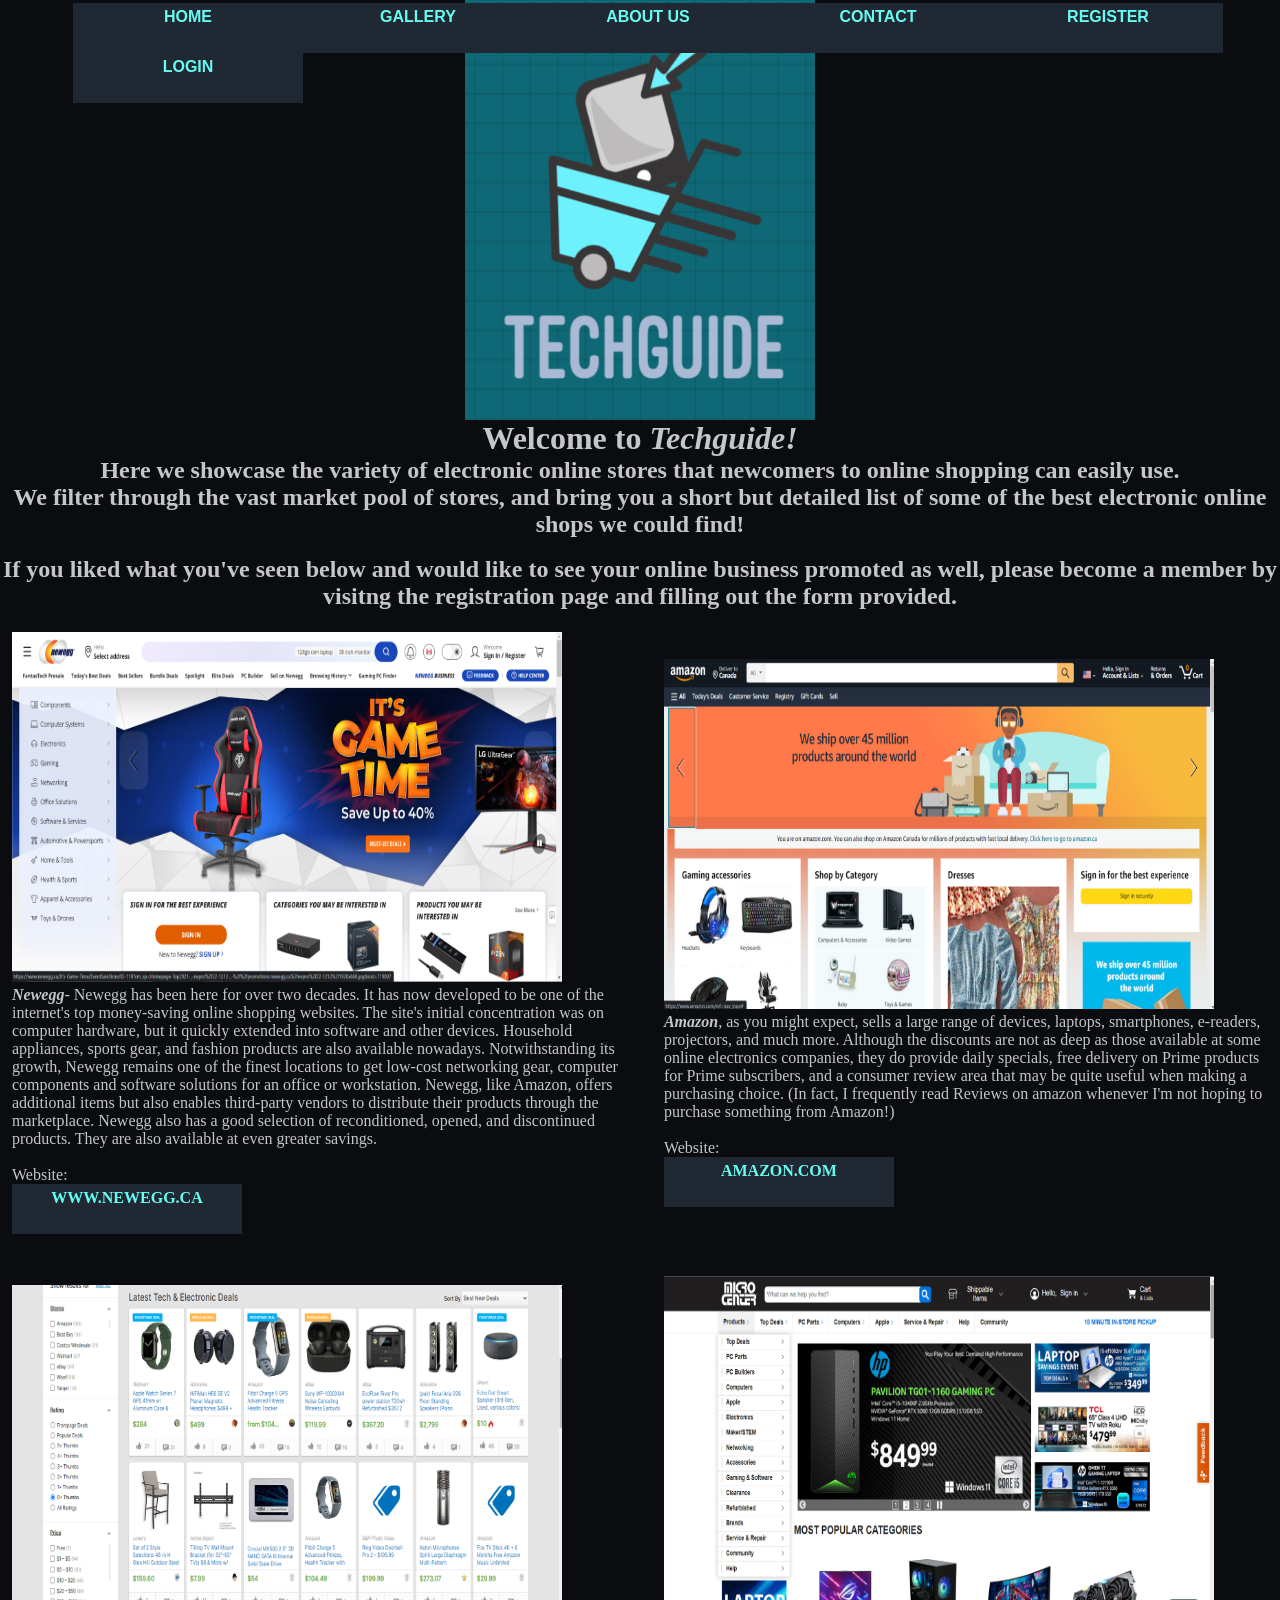
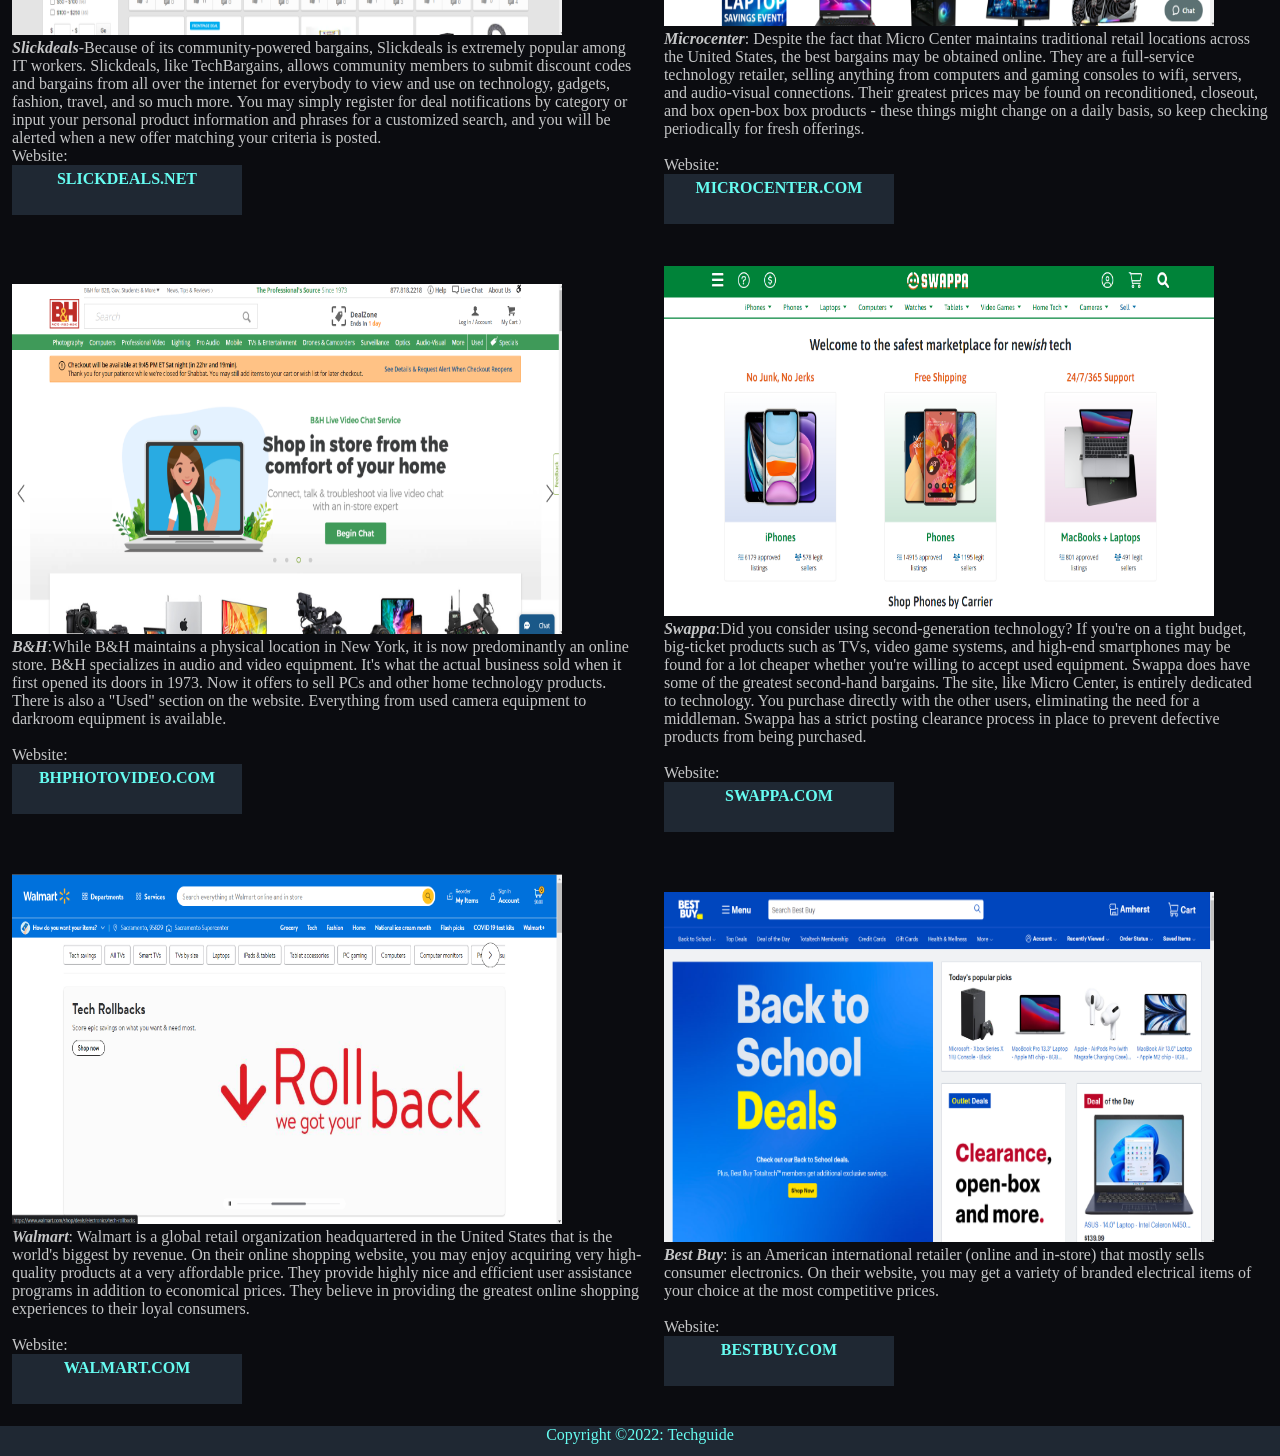
<file: index.html>
<!DOCTYPE html>
<html lang ="en-US">
	<head>
	<meta charset="UTF-8">
		<title>Website deisgn final project</title>
	<link rel="stylesheet" href="CSS/mystyle.css">	
	</head>
	
<body>
<!-- navigation bar-->
		<nav class="navhead">		
				<ul>
					<li><a href="index.html">Home</a></li>
					<li><a href="HTML/gallery.html">Gallery</a></li>
					<li><a href="HTML/about.html">About Us</a></li>
					<li><a href="HTML/contact.html">Contact</a></li>
					<li><a href="HTML/register.html">Register</a></li>
					<li><a href="HTML/login.html">Login</a></li>
				
				</ul>
		</nav>	
		
			<img src="IMG/logo1.png" alt="img1" class="center">
		
<div class="welcome_text">	
	<h1>Welcome to <em>Techguide!</em></h1>
	<h2>Here we showcase the variety of electronic online stores that newcomers to
	online shopping can easily use.</h2>
	<h2>We filter through the vast market pool of stores, and bring you a short but detailed
	list of some of the best electronic online shops we could find!</h2><br>
	<h2>If you liked what you've seen below and would like to see your online business promoted as well, please become a member
	by visitng the registration page and filling out the form provided.</h2>
	</div>	
<!-- table to house the images,text and links for the restaurants-->		
		<table>
		<tr>
			<td><img src="IMG/newegg.png" alt="Newegg" class="imgset">
			<p><strong><em>Newegg</em></strong>- Newegg has been here for over two decades. It has now developed to be one of the internet's top money-saving online shopping websites.
			The site's initial concentration was on computer hardware, but it quickly extended into software and other devices.
			Household appliances, sports gear, and fashion products are also available nowadays.
			Notwithstanding its growth, Newegg remains one of the finest locations to get low-cost networking gear, computer components
			and software solutions for an office or workstation. Newegg, like Amazon, 
			offers additional items but also enables third-party vendors to distribute their products through the marketplace.
			Newegg also has a good selection of reconditioned, opened, and discontinued products. They are also available at even greater savings.</p>
			<br>
			
			Website: <a href="https://www.newegg.ca" target="_blank">www.newegg.ca</a>
			
			</td>
			
			<td><img src="IMG/Amazon.png" alt="amazon" class="imgset">
			<p><strong><em>Amazon</em></strong>, as you might expect, sells a large range of devices, laptops, smartphones, e-readers, projectors, and much more.
			Although the discounts are not as deep as those available at some online electronics companies, they do provide daily specials,
			free delivery on Prime products for Prime subscribers, and a consumer review area that may be quite useful when making a purchasing choice.
			(In fact, I frequently read Reviews on amazon whenever I'm not hoping to purchase something from Amazon!)</p>
			<br>
			
			Website: <a href="https://amazon.com" target="_blank">amazon.com</a>
			</td>
		</tr>
		<tr>
			<td><img src="IMG/Slickdeals.png" alt="Slickdeal" class="imgset">
			<p><strong><em>Slickdeals</em></strong>-Because of its community-powered bargains, Slickdeals is extremely popular among IT workers.
			Slickdeals, like TechBargains, allows community members to submit discount codes and bargains from all over
			the internet for everybody to view and use on technology, gadgets, fashion, travel, and so much more. You may simply
			register for deal notifications by category or input your personal product information and phrases for a customized search, 
			and you will be alerted when a new offer matching your criteria is posted.<br>
			
			Website: <a href="https://www.Slickdeals.net" target="_blank">Slickdeals.net</a>
			</td>
			
			<td><img src="IMG/microcenter.png" alt="Microcenter" class="imgset">
			<p><strong><em>Microcenter</em></strong>: Despite the fact that Micro Center maintains traditional retail locations across the United States,
			the best bargains may be obtained online. They are a full-service technology retailer, selling anything from computers and gaming consoles to wifi,
			servers, and audio-visual connections. Their greatest prices may be found on reconditioned, closeout, 
			and box open-box box products - these things might change on a daily basis, so keep checking periodically for fresh offerings.</p><br>
			
            Website: <a href="https://www.microcenter.com" target="_blank">microcenter.com</a>
			
			</td>
		</tr>
		<tr>
			<td><img src="IMG/B&H.png" alt="B&H" class="imgset">
			<p><strong><em>B&H</em></strong>:While B&H maintains a physical location in New York, it is now predominantly an online store.
			B&H specializes in audio and video equipment. It's what the actual business sold when it first opened its doors in 1973. 
			Now it offers to sell PCs and other home technology products.
			There is also a "Used" section on the website. Everything from used camera equipment to darkroom equipment is available.</p><br>
			
			Website: <a href="https://bhphotovideo.com" target="_blank">bhphotovideo.com</a>
			</td>
			
			<td><img src="IMG/swappa.png" alt="Swappa" class="imgset">
			<p><strong><em>Swappa</em></strong>:Did you consider using second-generation technology? If you're on a tight budget, big-ticket products such as TVs,
			video game systems, and high-end smartphones may be found for a lot cheaper whether you're willing to accept used equipment. 
			Swappa does have some of the greatest second-hand bargains. The site, like Micro Center, is entirely dedicated to technology.
			You purchase directly with the other users, eliminating the need for a middleman. 
			Swappa has a strict posting clearance process in place to prevent defective products from being purchased. </p><br>
			
			Website: <a href="https://swappa.com" target="_blank">swappa.com</a>
		
		</tr>
		<tr>
		<td><img src="IMG/walmart.png" alt="walmart" class="imgset">
		<p><strong><em> Walmart</em></strong>: Walmart is a global retail organization headquartered in the United States that is the world's biggest by revenue.
		On their online shopping website, you may enjoy acquiring very high-quality products at a very affordable price.
		They provide highly nice and efficient user assistance programs in addition to economical prices.
		They believe in providing the greatest online shopping experiences to their loyal consumers. </p><br>
		
		Website: <a href="https://www.walmart.com" target="_blank">walmart.com</a>
		</td>
		<td><img src="IMG/bestbuy.png" alt="Bestbuy" class="imgset">
		<p><strong><em>Best Buy</em></strong>: is an American international retailer (online and in-store) that mostly sells consumer electronics.
		On their website, you may get a variety of branded electrical items of your choice at the most competitive prices.</p><br>
		
		Website: <a href="https://www.bestbuy.com" target="_blank">bestbuy.com</a>
		
		</td>
		</tr>
		</table>
<!--site footer -->		
	<footer>
	<span>Copyright &copy;2022: Techguide </span>
	</footer>

</body>
</html>
</file>
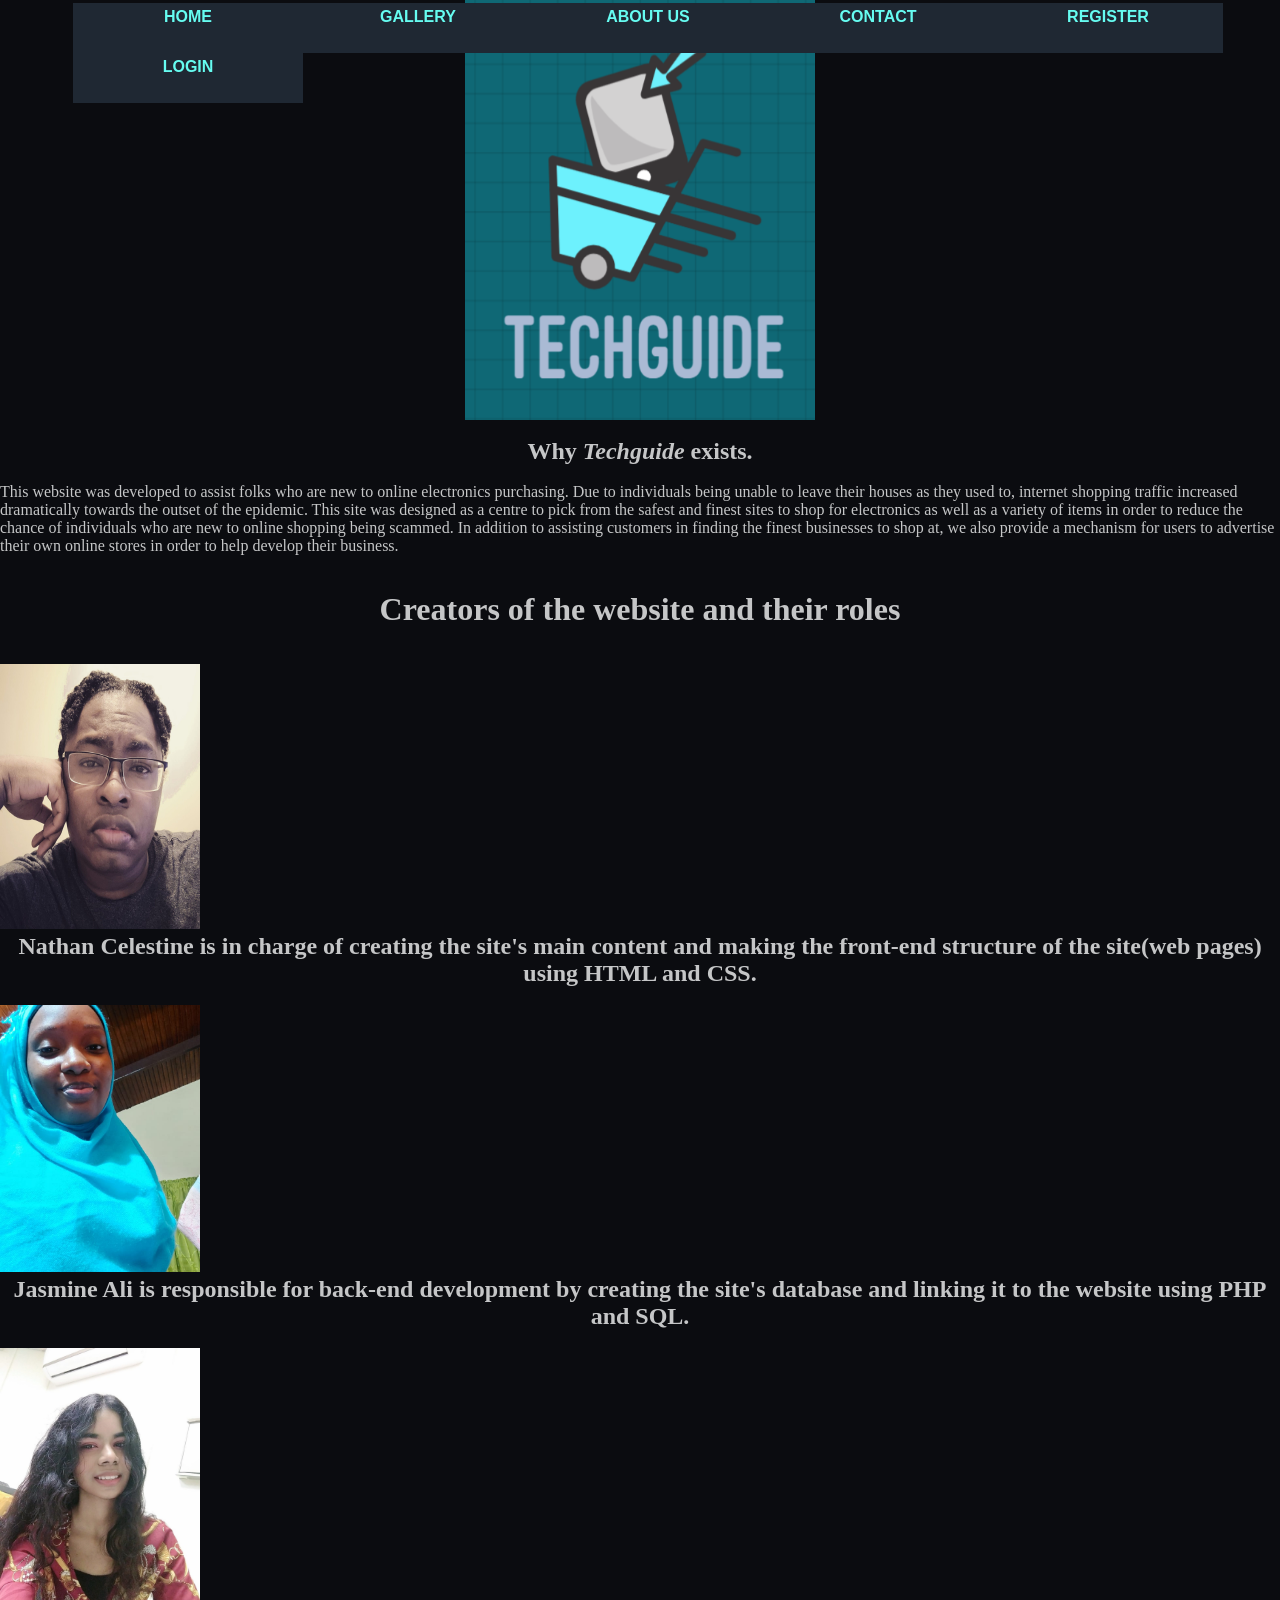
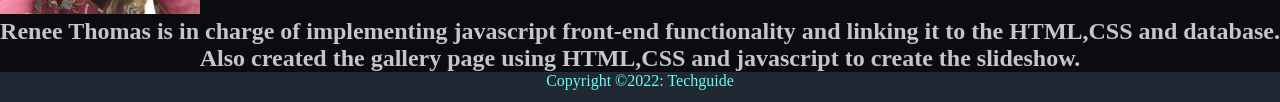
<file: HTML/about.html>
<!DOCTYPE html>
<html lang ="en-US">
	<head>
	<meta charset="UTF-8">
		<title>Website deisgn final project</title>
	<link rel="stylesheet" href="../CSS/mystyle.css">
	
	</head>
	
<body>
	<!-- Navigation bar-->
		<nav class="navhead">		
				<ul>
					<li><a href="../index.html">Home</a></li>
					<li><a href="../HTML/gallery.html">Gallery</a></li>
					<li><a href="../HTML/about.html">About Us</a></li>
					<li><a href="../HTML/contact.html">Contact</a></li>
					<li><a href="../HTML/register.html">Register</a></li>
					<li><a href="../HTML/login.html">Login</a></li>
				
				
				</ul>
		</nav>	
		<!--  logo and site summary-->
		<img src="../IMG/logo1.png" alt="img1" class="center" ><!-- site logo-->
		<br>
		<div class="mission">
		<h2><strong>Why <em>Techguide</em> exists.</strong></h2><br>
		<p> This website was developed to assist folks who are new to online electronics purchasing.
		Due to individuals being unable to leave their houses as they used to,
		internet shopping traffic increased dramatically towards the outset of the epidemic.
		This site was designed as a centre to pick from the safest and finest sites to shop for electronics
		as well as a variety of items in order to reduce the chance of individuals who are new to online shopping being scammed. 
		In addition to assisting customers in finding the finest businesses to shop at,
		we also provide a mechanism for users to advertise their own online stores in order to help develop their business.
		</p>
		</div>
		<br>
		<br>
		<h1>Creators of the website and their roles</h1><br><br>
		<div class="creator_img">
		<img src="../IMG/creator1.jpg" alt="Avatar"  style="width:200px;height:265px">
		<P><h2>Nathan Celestine is in charge of creating the site's main content and making the front-end structure of the site(web pages) using HTML and CSS.</h2></P><br>
		<img src="../IMG/creator2.jpg" alt="Avatar"  style="width:200px">
		<p><h2>Jasmine Ali is responsible for back-end development by creating the site's database and linking it to the website using PHP and SQL.</h2></p><br>
		<img src="../IMG/creator3.jpg" alt="Avatar"  style="width:200px">
		<p><h2>Renee Thomas is in charge of implementing javascript front-end functionality and linking it to the HTML,CSS and database.
		Also created the gallery page using HTML,CSS and javascript to create the slideshow.</h2></p>
		</div> 
		
		
	<footer><!--site footer -->
	<span>Copyright &copy;2022: Techguide</span>
	</footer>

</body>


</html>
</file>
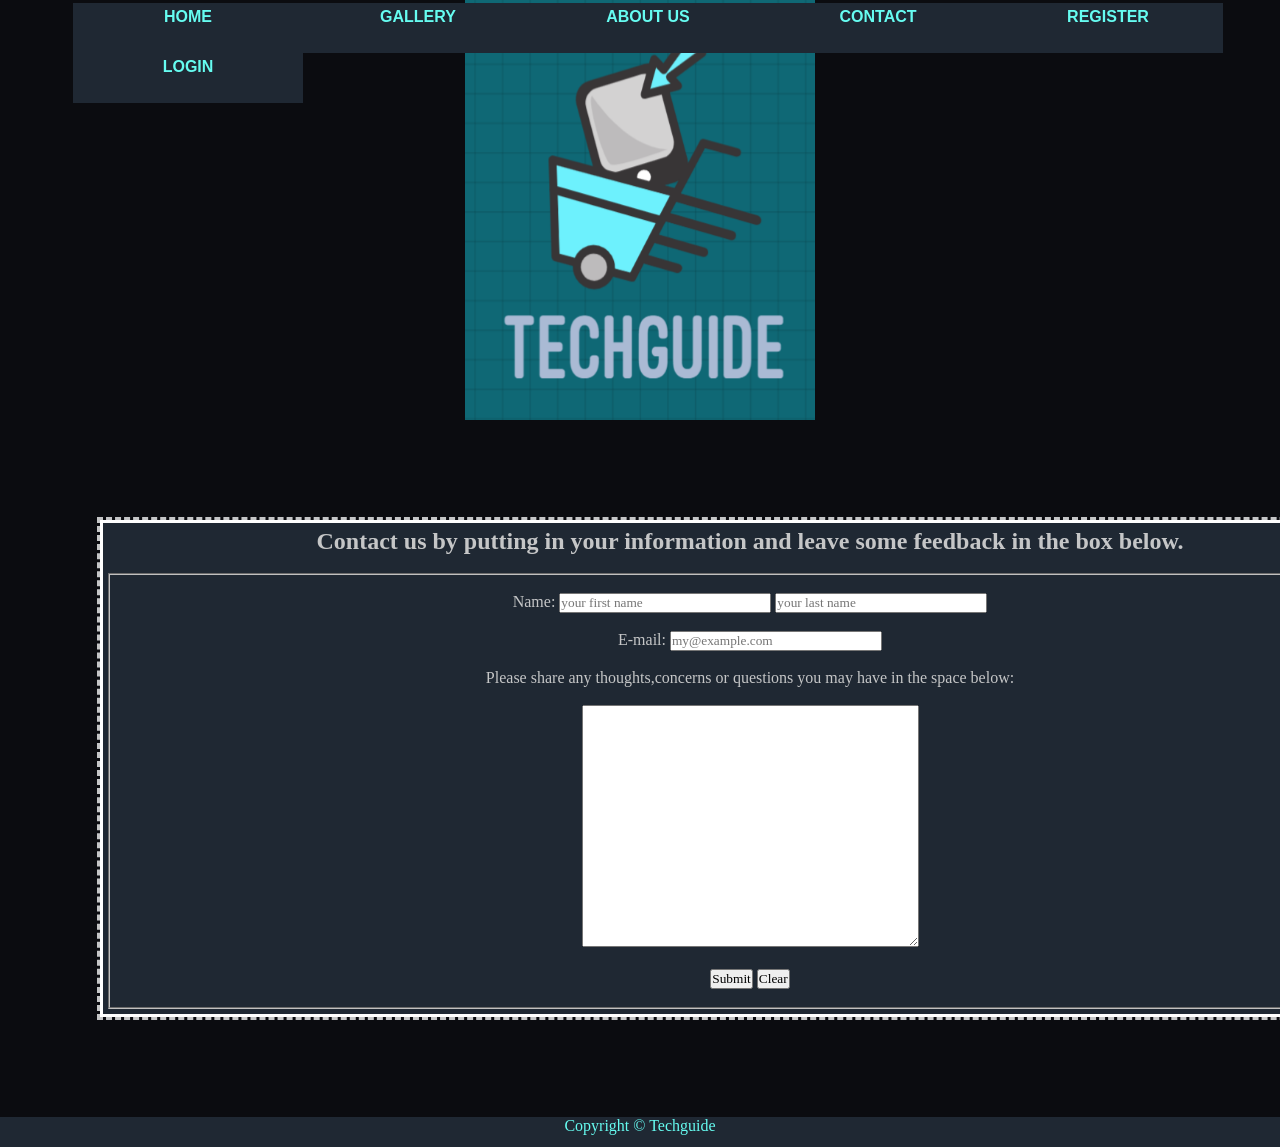
<file: HTML/contact.html>
<!DOCTYPE html>
<html lang ="en-US">
	<head>
	<meta charset="UTF-8">
		<title>Website deisgn final project</title>
	<link rel="stylesheet" href="../CSS/mystyle.css">
	</head>
	
<body>
		<nav class="navhead">		
				<ul>
					<li><a href="../index.html">Home</a></li>
					<li><a href="../HTML/gallery.html">Gallery</a></li>
					<li><a href="../HTML/about.html">About Us</a></li>
					<li><a href="../HTML/contact.html">Contact</a></li>
					<li><a href="../HTML/register.html">Register</a></li>
					<li><a href="../HTML/login.html">Login</a></li>
				
				
				</ul>
		</nav>	
			<img src="../IMG/logo1.png" alt="website logo" class="center"><!-- site logo-->
		<div class="membership-form">
		<h2>Contact us  by putting in your information and leave some feedback in the box below.</h2>
		<br>
		<form action="recieved.html" target="_blank" method="get"><!--form to store the contact information -->
		<fieldset>
		<br>
		<label for="name">Name:</label >
			<input  type="text" id="name" name="name" placeholder="your first name" size="25" required >
			<input type="text" id="lastname" name="lastname" placeholder="your last name" size="25" required>
			<br>
			<br>
		<label for="E-mail">E-mail:</label>
			<input type="email" id="E-mail" name="email" size="25" placeholder="my@example.com" required>	
			<br>
			<br>
		<p>Please share any thoughts,concerns or questions you may have in the space
			below:</p>
			<br>
			<textarea id="textarea" name="textarea" rows="15" cols="40"></textarea>
			<br>
			<br>
			<P><input type="submit" value="Submit">
			<input type="reset" value="Clear"></P><br>	
		</fieldset>	
		</form>	
		</div>
		
		
		<footer><!--site footer -->
	<span>Copyright &copy; Techguide</span>
	</footer>
</body>


</html>
</file>
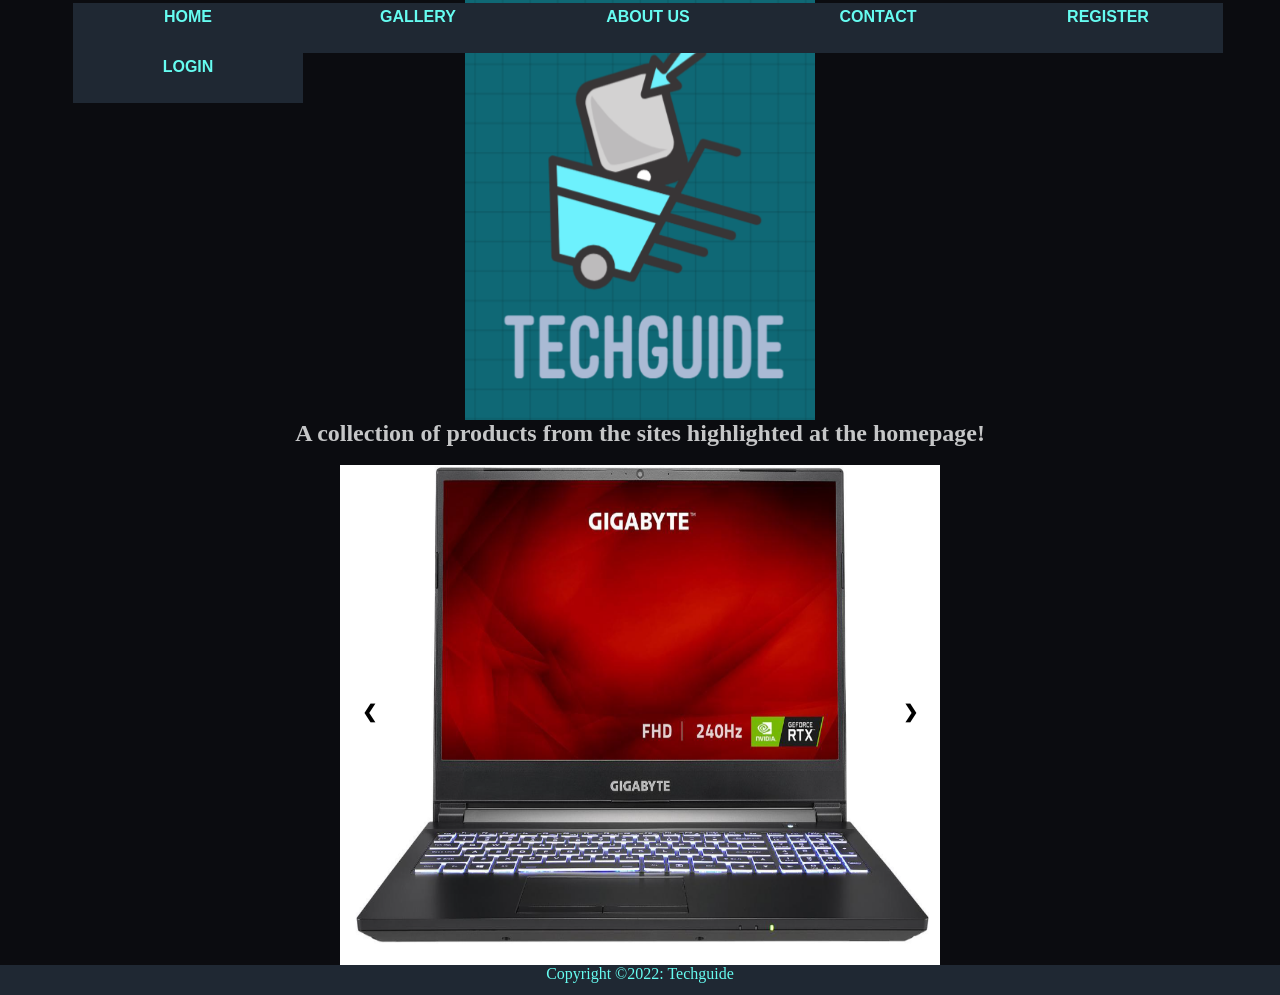
<file: HTML/gallery.html>
<!DOCTYPE html>
<html lang ="en-US">
	<head>
<meta charset="UTF-8">
		<title>Website design final project</title>
	<link rel="stylesheet" href="../CSS/mystyle.css">
	<link rel="stylesheet" href="../CSS/style.css">
	</head>
	
<body>
	<!--Navigation bar -->
		<nav class="navhead">		
				<ul>
					<li><a href="../index.html">Home</a></li>
					<li><a href="../HTML/gallery.html">Gallery</a></li>
					<li><a href="../HTML/about.html">About Us</a></li>
					<li><a href="../HTML/contact.html">Contact</a></li>
					<li><a href="../HTML/register.html">Register</a></li>
					<li><a href="../HTML/login.html">Login</a></li>
				
				</ul>
		</nav>	
			<img src="../IMG/logo1.png" alt="img1" class="center"><!-- site logo-->
		<h2>A collection of products from the sites highlighted at the homepage!</h2>
		<br>
		<!-------------JAVASCRIPT PHOTO SLIDESHOW--------------->
		<!--PHOTO 1-->
		<div class="images-slideshow">
        <div class="imageSlides fade">
            <img src="../IMG/gigabyte.png">
        </div>
		<!--PHOTO 2-->
        <div class="imageSlides fade">
            <img src="../IMG/logtech_g502.png">
        </div>
		<!--PHOTO 3-->
        <div class="imageSlides fade">
            <img src="../IMG/xbox_seriesx.png">
        </div>
		<!--PHOTO 4-->
		<div class="imageSlides fade">
            <img src="../IMG/hp_elitebook.png">
        </div>
		<!--PHOTO 5-->
		<div class="imageSlides fade">
            <img src="../IMG/sony_a7S3.png">
        </div>
		<!--PHOTO 6-->
		<div class="imageSlides fade">
            <img src="../IMG/onn.7.png">
        </div>
		<!--PHOTO 7-->
		<div class="imageSlides fade">
            <img src="../IMG/ASUS_VG248QEZ 24.png">
        </div>
		<!--PHOTO 8-->
		<div class="imageSlides fade">
            <img src="../IMG/samsung_galaxyS10.png" >
        </div>
        <a class="slider-btn previous" onclick="setSlides(-1)">❮</a>
        <a class="slider-btn next" onclick="setSlides(1)">❯</a>
</div>
	<script src="../JS/project.js"></script>
		
		
		
	<footer><!--site footer -->
	<span> Copyright &copy;2022: Techguide </span>
	</footer>

</body>
</html>
</file>
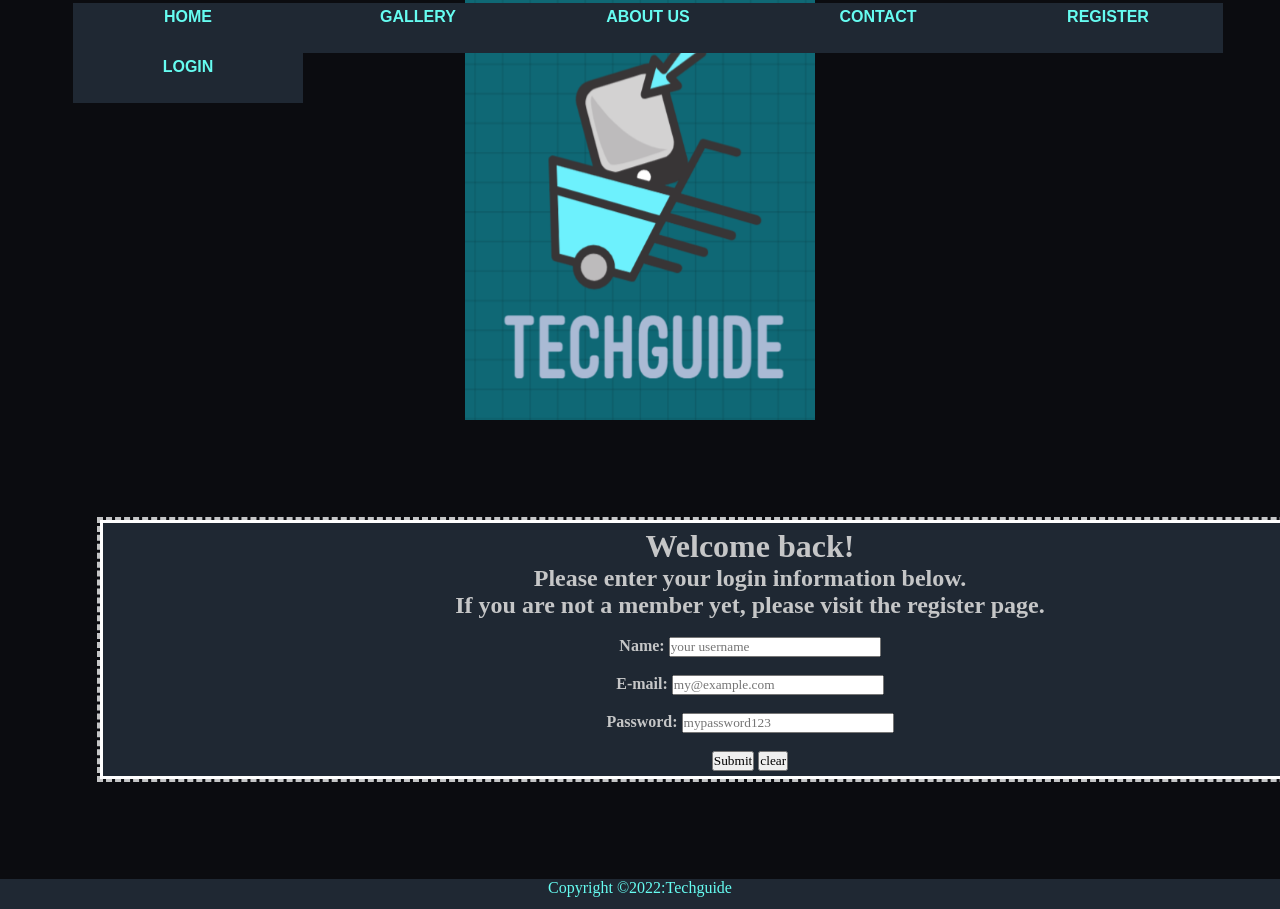
<file: HTML/login.html>
<!DOCTYPE html>
<html lang ="en-US">
	<head>
<meta charset="UTF-8">
		<title>Website deisgn final project</title>
	<link rel="stylesheet" href="../CSS/mystyle.css">
	</head>
	
<body>
	<!-- navigation bar-->
		<nav class="navhead">		
				<ul>
					<li><a href="../index.html">Home</a></li>
					<li><a href="../HTML/gallery.html">Gallery</a></li>
					<li><a href="../HTML/about.html">About Us</a></li>
					<li><a href="../HTML/contact.html">Contact</a></li>
					<li><a href="../HTML/register.html">Register</a></li>
					<li><a href="../HTML/login.html">Login</a></li>
				
				</ul>
		</nav>	
			<img src="../IMG/logo1.png" alt="img1" class="center"><!-- site logo-->
	<div class="membership-form">
	<h1><strong> Welcome back!</strong></h1>
	
	<h2>Please enter your login information below.</h2>
	
	<h2>If you are not a member yet, please visit the register page.</h2><br>
	
	<form action="welcome.html" target="_blank" method="get"><!-- form for the login information that also calls the welcome page-->
		<label for="Username"><strong>Name:</strong></label >
			<input  type="text" id="Username" name="username" placeholder="your username" size="25" required >
			<br>
			<br>
		<label for="E-mail"><strong>E-mail:</strong></label>
			<input type="email" id="E-mail" name="email" size="25" placeholder="my@example.com" required>
			<br>
			<br>
		<label for="Password"><strong>Password:</strong></label>
			<input type="password"  id="Password" name="password" size="25" placeholder="mypassword123" required>
			<br>
			<br>
		<P><input type="submit" value="Submit">
		   <input type="reset" value="clear"></P>
	</form>
	
	</div>
	
	
	<footer><!--site footer -->
	<span>Copyright &copy;2022:Techguide</span>
	</footer>
</body>


</html>
</file>
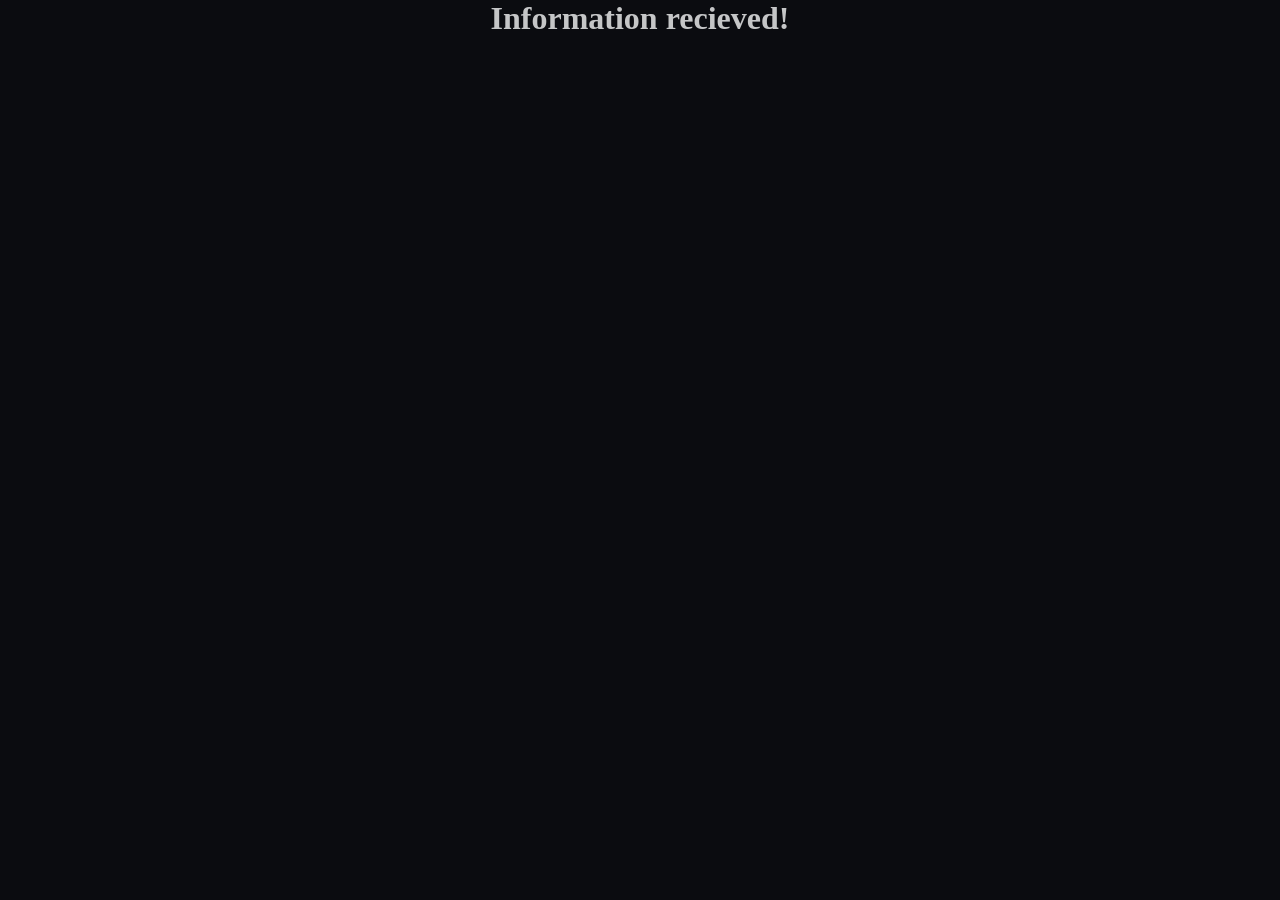
<file: HTML/recieved.html>
<!DOCTYPE html>
<html lang="en-US">
	<head><title>Information received</title>
	<link rel="stylesheet" href="../CSS/mystyle.css">
	</head>
	<body>
		<h1><strong>Information recieved!</strong>
		
	</body>
</html>
</file>
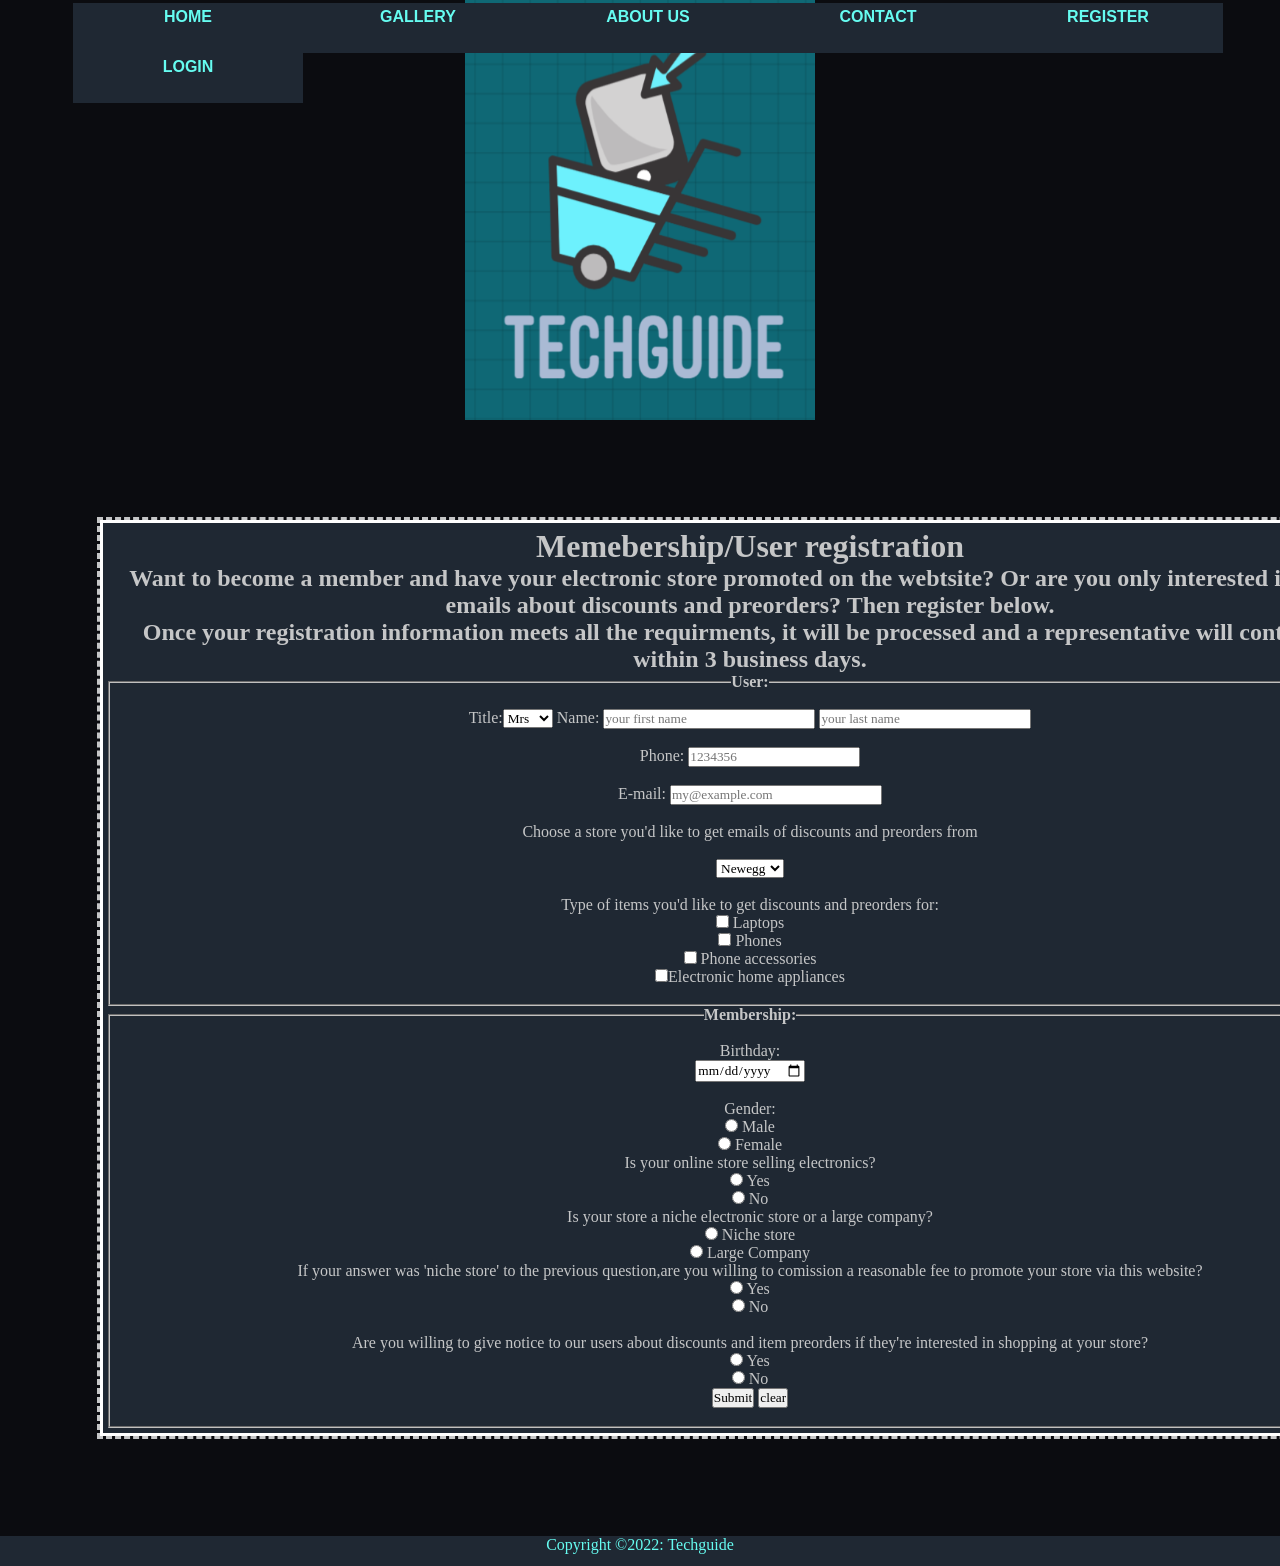
<file: HTML/register.html>
<!DOCTYPE html>
<html lang ="en-US">
	<head>
	<meta charset="UTF-8">
		<title>Website deisgn final project</title>
	<link rel="stylesheet" href="../CSS/mystyle.css">
	</head>
	
<body>
<!-- navigation bar -->
		<nav class="navhead">		
				<ul>
					<li><a href="../index.html">Home</a></li>
					<li><a href="../HTML/gallery.html">Gallery</a></li>
					<li><a href="../HTML/about.html">About Us</a></li>
					<li><a href="../HTML/contact.html">Contact</a></li>
					<li><a href="../HTML/register.html">Register</a></li>
					<li><a href="../HTML/login.html">Login</a></li>
				
				</ul>
		</nav>	
<!-- site logo-->		
		<img src="../IMG/logo1.png" alt="img1" class="center">
		
	<div class="membership-form">
	<h1> Memebership/User registration</h1>
	<h2>Want to become a member and have your electronic store promoted on the webtsite? Or are you only interested in getting emails about discounts and preorders? 
	Then register below.</h2>
	<h2>Once your registration information meets all the requirments, it will be processed and a representative will contact you within 3 business days.</h2>

<!-- form for registration that calls the success page -->	
	<form action="../HTML/success.html" target="_blank" method="get">
	<fieldset><!--fieldset and legend for basic information-->
		<legend><strong>User:</strong></legend>
		<br>
		Title:<select name="Title">
			<option>Mrs</option>
			<option>Mr</option>
			<option>Dr</option>
			<option>Sir</option>
			<option>Lady</option>
			<option>Ms</option>
			</select>
		<label for="name">Name:</label >
			<input  type="text" id="name" name="name" placeholder="your first name" size="25" required >
			<input type="text" id="lastname" name="lastname" placeholder="your last name" size="25" required><br><br>
		<label for="phone">Phone:</label>
			<input type="tel" id="phone" name="phone" placeholder="1234356" required >
			<br>
			<br>
		<label for="E-mail">E-mail:</label>
			<input type="email" id="E-mail" name="email" size="25" placeholder="my@example.com" required><br><br>
		<p>Choose a store you'd like to get emails of discounts and preorders from</p><br>
		<select select="store">
		<option>Newegg</option>
		<option>Amazon</option>
		<option>BestBuy</option>
		</select>
		<br><br>
		Type of items you'd like to get discounts and preorders for:<br>
		<input type="checkbox" name="choice" value="cb1"> Laptops <br>
			<input type="checkbox" name="choice" value="cb2"> Phones <br> 
			<input type="checkbox" name="choice" value="cb3"> Phone accessories<br>
			<input type="checkbox" name="choice" value=" cb4">Electronic home appliances<br><br>
		</fieldset>
<!--fieldset and legend for personal information-->	
		<fieldset>
		<legend><strong>Membership:</strong></legend><br>
		<label for="birthday">Birthday:</label><br>
			<input type="date" id="birthday" name="birthday" size="25"  required><br><br>
		<label for="gender">Gender:</label><br>
		
			<input type="radio" id="male" name="choice" value="Male">
		<label for="male">Male</label><br>
			<input type="radio" id="female" name="choice" value="Female">
		<label for="female">Female</label><br>
		
			<p> Is your online store selling electronics?</p>
			<input type="radio" id="Yes" name="choice" value="Yes">
		<label for="yes">Yes</label><br>	
		<input type="radio" id="NO" name="choice" value="No">
		<label for="no">No</label><br>
		
			<p> Is your store a niche electronic store or a large company?</p>
			<input type="radio" id="niche" name="choice" value="niche store">
		<label for="niche store	">Niche store</label><br>
			<input type="radio" id="Large Company" name="choice" value="niche store">
		<label for="Large Company">Large  Company</label><br>
		
		<p>If your answer was 'niche store' to the previous question,are you willing to comission a reasonable fee to promote your store via this website?</p>
			<input type="radio" id="yes" name="choice" value="Yes">
		<label for="yes">Yes</label><br>	
			<input type="radio" id="No" name="choice" value="No">
		<label for="no">No</label><br><br>
		
		<p>Are you willing to give notice to our users about discounts and item preorders if they're interested in shopping at your store?</p>
			<input type="radio" id="YES" name="choice" value="Yes">
		<label for="yes">Yes</label><br>
			<input type="radio" id="no" name="choice" value="No">
		<label for="no">No</label> 
		
			
			<p><input type="submit" value="Submit">
		   <input type="reset" value="clear"></P><br>
	</fieldset>		
	</form>	
	
	</div>
<!--site footer -->	
	<footer>
	<span>Copyright &copy;2022: Techguide</span>
	</footer>
</body>

</html>
</file>
<file: CSS/mystyle.css>
*{ 
  margin:0;
  padding:0;
  box-sizing: border-box; 
  font-family:'Dosis ',cursive; /** style for all pages**/
}
body{
	background-color:#0B0C10 ;
	color:#C5C6C7;
}

.imgset{ /** style for the homepage images**/
	width:550px;
	height:350px;
	margin-left:auto;
	margin-right:auto;
	
}

.center{ /** logo style**/
	display:block;
	margin-left:auto;
	margin-right:auto;
	width:350px;
	height:420px;
}

.navhead-centered{
	float:right;
}
.navhead a, .navhead-centered{
	float:left;
	display:block;
	font-family: "Sofia", sans-serif;
}
ul{
	list-style:none;
	margin-left:70px;
	padding:3px;
	position:fixed;
	
}
a:link, a:visited{ /** link style for all links on the site**/
	display:block;
	width:230px;
	height:50px;
	background-color:#1F2833;
	color:#66FCF1;
	text-decoration:none;
	text-align:center;
	font-weight:bold;
	text-transform:uppercase;
	padding:5px;
	
}

a:hover, a:active{
	background-color:#45A293;
}
li{
 display:inline;
}
.membership-form{ /** form style for all forms on the site**/
	width:1300px;
	border:3px solid white;
	padding:5px;
	margin:100px;
	background-color:#1F2833;
	outline-style:dashed;
	text-align:center;
}
h1,h2{
	text-align:center;
}
td{
	padding-top: 20px;
  padding-bottom: 20px;
  padding-left: 10px;
  padding-right: 10px;
  border-spacing:30px;
}
footer {	
	left:0;
	bottom:0;
	width:100%;
	color:#66FCF1;
	text-align:center;
	background-color:#1F2833;
	height:30px;
	float:left;
}
.gallery-container{ /** style for the gallery images and grid (code borrowed from w3schools**/
	display:grid;
	grid-template-columns:auto auto;
	background-color:#0B0C10;
	padding:1px;
}


gallery-image{
	border:1px  #6f1a07;
	
	padding:1px;

}
img:hover{
	border:5px solid #45A293;
}
 
}
div.mission{ /** style for mission statement on the about us page **/
	border:1px solid black;
	padding:10px;
	text-align:center;
	width:800px;
	height:400px;
	margin:auto;
	outline-style:dashed;
	
.imageSlides {
  display: none
}
 
img {
  margin: auto;
  display: block;
  width: 100%;
}
 
/* Our main images-slideshow container */
.images-slideshow {
  max-width: 612px;
  position: relative;
  margin: auto;
}
 
/*Style for ">" next and "<" previous buttons */
.slider-btn{
  cursor: pointer;
  position: absolute;
  top: 50%;
  width: auto;
  padding: 8px 16px;
  margin-top: -22px;
  color: rgb(0, 0, 0);
  font-weight: bold;
  font-size: 18px;
  transition: 0.6s ease;
  border-radius: 0 3px 3px 0;
  user-select: none;
  background-color: rgba(255, 255, 255, 0.5);
  border-radius: 50%;
}
 
/* setting the position of the previous button towards left */
.previous {
  left: 2%;
}
 /* setting the position of the next button towards right */
.next {
  right: 2%;
}
 
/* On hover, adding a background color */
.previous:hover,
.next:hover {
  color: rgb(255, 253, 253);
  background-color: rgba(0, 0, 0, 0.8);
	
}
div.creator_img  {
  border-radius: 50%;
  
  
}
/*<!--------------------------------FOOTER---------------------------------------------->*/
@import url(https://fonts.googleapis.com/css?family=Open+Sans:400,500,300,700);

* {
  font-family: Open Sans;
}

section {
  width: 100%;
  display: inline-block;
  background: #333;
  height: 50vh;
  text-align: center;
  font-size: 22px;
  font-weight: 700;
  text-decoration: underline;
}

.footer-distributed{
  background: #666;
  box-shadow: 0 1px 1px 0 rgba(0, 0, 0, 0.12);
  box-sizing: border-box;
  width: 100%;
  text-align: left;
  font: bold 16px sans-serif;
  padding: 55px 50px;
}

.footer-distributed .footer-left,
.footer-distributed .footer-center,
.footer-distributed .footer-right{
  display: inline-block;
  vertical-align: top;
}

/* Footer left */
/*<!--------------------------------FOOTER---------------------------------------------->*/
</file>
<file: CSS/style.css>
/* -------------JAVA SCRIPT SLIDESHOW GALLERY -----------------*/
.imageSlides {
  display: none;
  
}
 
img {
  margin: auto;
  display: block;
  width: 600px;
  height: 500px;
}
 
/* Our main images-slideshow container */
.images-slideshow {
  max-width: 612px;
  position: relative;
  margin: auto;
}
 
/*Style for ">" next and "<" previous buttons */
.slider-btn{
  cursor: pointer;
  position: absolute;
  top: 50%;
  width: auto;
  padding: 8px 16px;
  margin-top: -22px;
  color: rgb(0, 0, 0);
  font-weight: bold;
  font-size: 18px;
  transition: 0.6s ease;
  border-radius: 0 3px 3px 0;
  user-select: none;
  background-color: rgba(255, 255, 255, 0.5);
  border-radius: 50%;
}
 
/* setting the position of the previous button towards left */
.previous {
  left: 2%;
}
 /* setting the position of the next button towards right */
.next {
  right: 2%;
}
 
/* On hover, adding a background color */
.previous:hover,
.next:hover {
  color: rgb(255, 253, 253);
  background-color: rgba(0, 0, 0, 0.8);
}


/* -------------JAVA SCRIPT SLIDESHOW GALLERY -----------------*/
</file>
